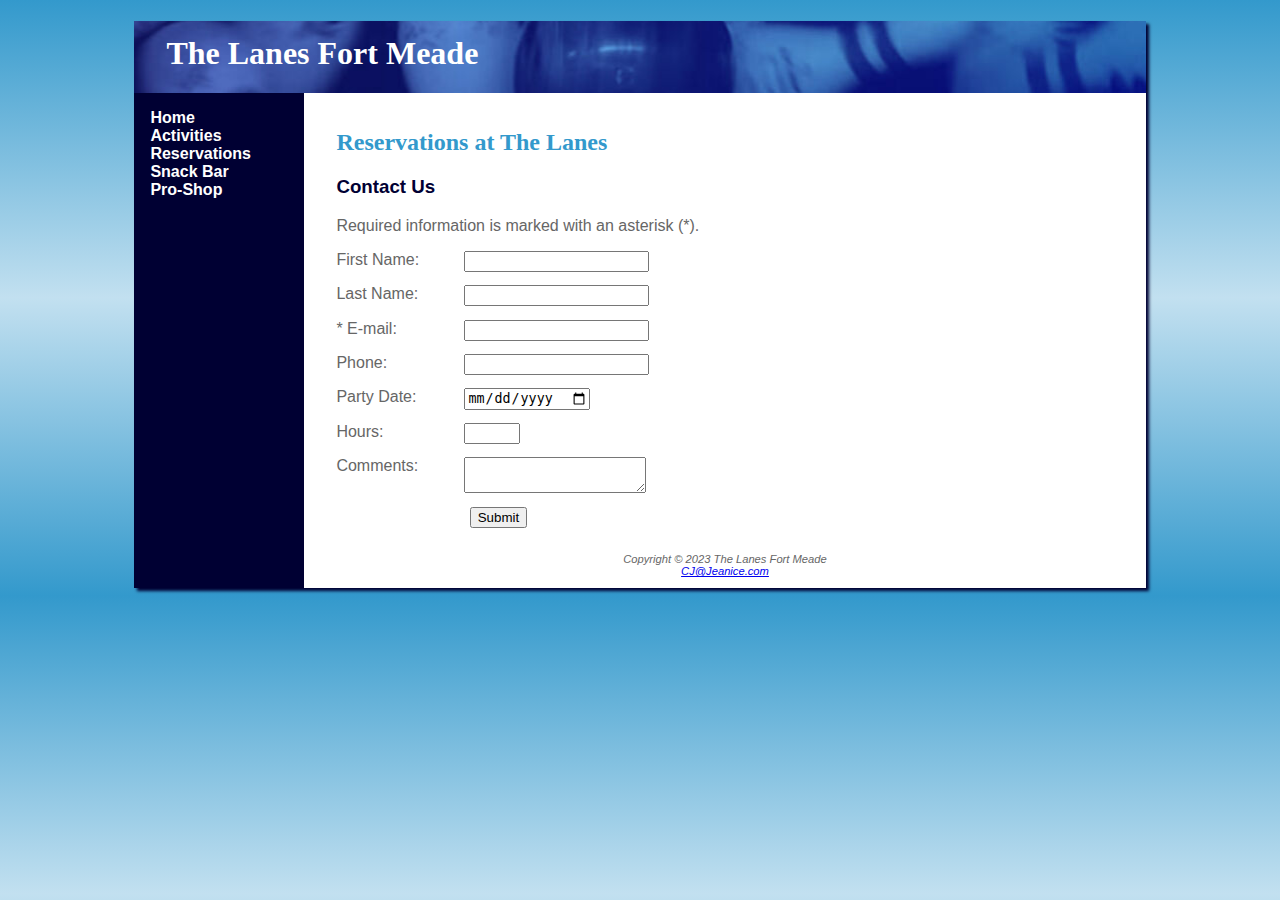
<file: partyres.html>
<!DOCTYPE html>
<html lang="en">
<head>
<title>THE LANES FORT MEADE :: Reservations</title>
<meta charset="utf-8">
<meta name="description" content="The Lanes Fort Meade well-designed amenities such as a pro shop, meeting room, and game room 
create an inviting atmosphere for the customers. A convenient and efficient facility to enjoy your time while bowling.">
<link rel="stylesheet" href="lanes.css">
<meta name="viewport" content="width=device-width, initial-scale=1.0">
</head>
<body>
<div id="wrapper">
<header>
<script>
function validateForm() {
if (document.forms[0].myEmail.value == "" ) {
 alert("Please enter an e-mail address.");
 return false;
} // end if
return true;
} // end function validateForm
</script>
<h1>The Lanes Fort Meade</h1>
</header>
<nav>
  <ul>
    <li><a href="index.html">Home</a></li>
    <li><a href="activities.html">Activities</a></li>
    <li><a href="partyres.html">Reservations</a></li> 
    <li><a href="snackbar.html">Snack Bar</a></li>
	<li><a href="proshop.html">Pro-Shop</a></li>
  </ul>
</nav>
<main>
<h2>Reservations at The Lanes</h2>
<h3>Contact Us</h3>
<p>Required information is marked with an asterisk (*).</p>
<form method="post" onsubmit="return validateForm();" action="http://webdevbasics.net/scripts/thelanes.php">
<form method="post" action="https://webdevbasics.net/scripts/thelanes.php">
<label for="myFName">First Name: </label><input type="text" id="myFName" name="myFName">
<label for="myLName">Last Name: </label><input type="text" id="myLName" name="myLName">
<label for="myEmail">* E-mail: </label><input type="email" name="myEmail" id="myEmail">
<label for="myPhone">Phone: </label><input type="tel" id="myPhone" name="myPhone">
<label for="myDate">Party Date: </label><input type="date" id="myDate" name="myDate">
<label for="myHours">Hours: </label><input type="number" id="myHours" name="myHours" min="1" max="10">
<label for="myComments">Comments: </label><textarea id="myComments" name="myComments" rows="2" cols="20"></textarea>
<input type="submit" id="mySubmit" value="Submit">
</form>

</main>
<footer>
Copyright &copy; 2023 The Lanes Fort Meade<br>
<a href="mailto:CJ@Jeanice.com">CJ@Jeanice.com</a>
</footer>
</div>
</body>
</html>
</file>
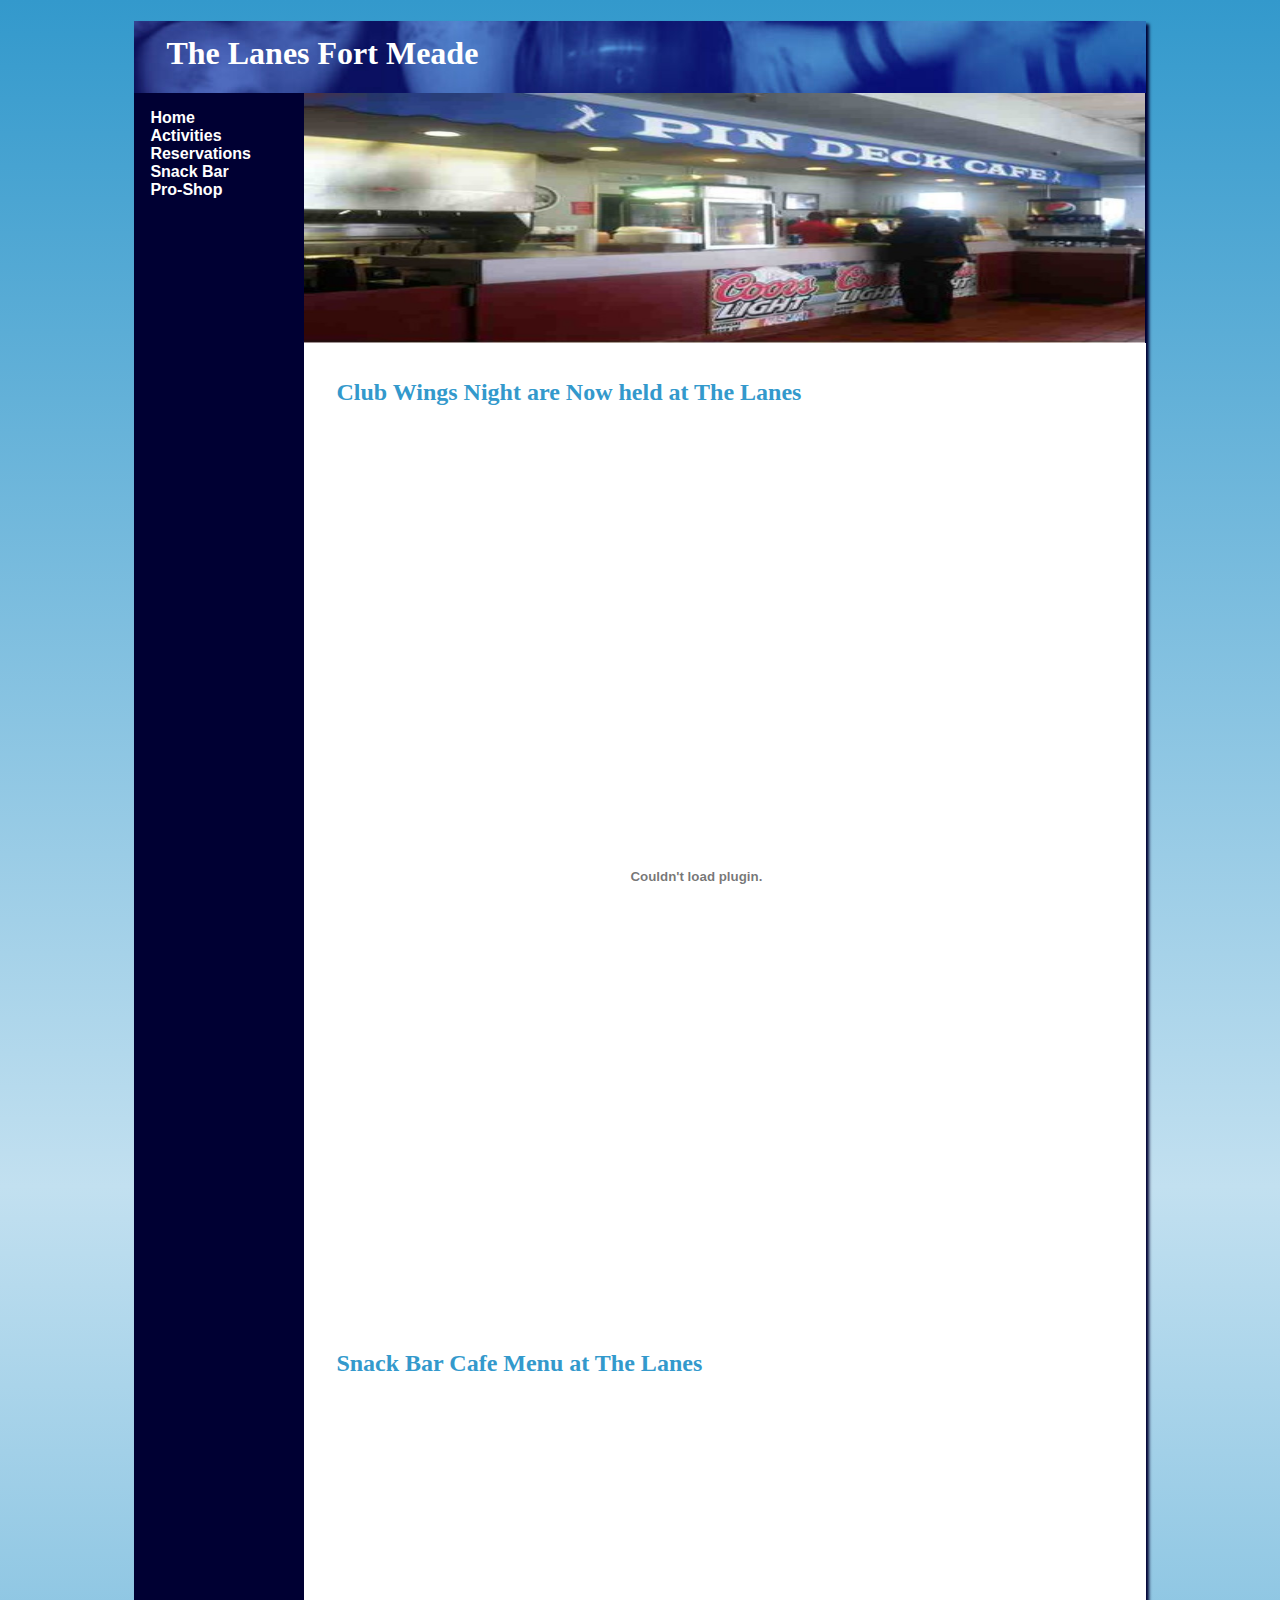
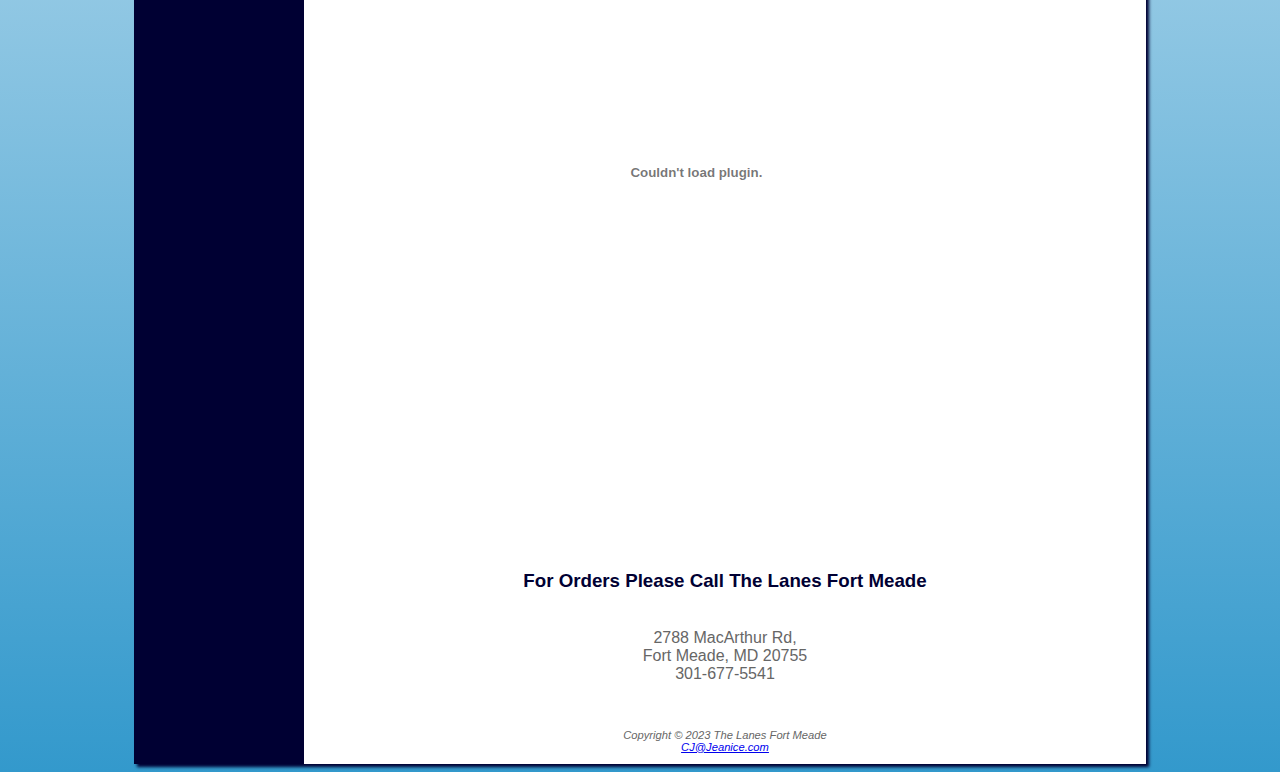
<file: snackbar.html>
<!DOCTYPE html>
<html lang="en">
<head>
<title>THE LANES FORT MEADE :: Scack Bar</title>
<meta charset="utf-8">
<meta name="description" content="The Lanes Fort Meade well-designed amenities such as a pro shop, meeting room, and game room 
create an inviting atmosphere for the customers. A convenient and efficient facility to enjoy your time while bowling.">
<link rel="stylesheet" href="lanes.css">
<meta name="viewport" content="width=device-width, initial-scale=1.0">
</head>
<body onload="alert('Every Thursday is Wing Night... $1 Per Wing !!!');">
<div id="wrapper">
<header>
<h1>The Lanes Fort Meade</h1>
</header>
<nav>
  <ul>
    <li><a href="index.html">Home</a></li>
    <li><a href="activities.html">Activities</a></li>
    <li><a href="partyres.html">Reservations</a></li> 
    <li><a href="snackbar.html">Snack Bar</a></li>
	<li><a href="proshop.html">Pro-Shop</a></li>
  </ul>
</nav>
<div id="snackbar">
</div>
<main>

<body> 




<h2>Club Wings Night are Now held at The Lanes</h2>
	
	<center-right> 
        <embed src= "file:///D:/AACC%20Classes/THE%20LANES%20WINGS%20Print%20out.pdf" 
		 width="720"
         height="900"> 
    </center-right>


<h2>Snack Bar Cafe Menu at The Lanes</h2>

    <center-right> 
        <embed src= "file:///D:/AACC%20Classes/Web%20Dev%20HTML%20&%20CSS%20(CTP%20118)/Final%20Project/Bowling%20Alley%20Final%20Project/menu.pdf" 
		 width="720"
         height="750"> 
    </center-right> 

	
</body> 


<h3 align="center">For Orders Please Call The Lanes Fort Meade</h3>
<p align="center"><br>
2788 MacArthur Rd,<br>
Fort Meade, MD 20755<br>
<a id="mobile" href="tel:301-677-5541">301-677-5541</a><span id="desktop">301-677-5541</span></p> <br>


</main>

<footer>
Copyright &copy; 2023 The Lanes Fort Meade<br>
<a href="mailto:CJ@Jeanice.com">CJ@Jeanice.com</a>
</footer>
</div>
</body>
</html>
</file>
<file: lanes.css>
* { box-sizing: border-box; }
header, nav, main, footer { display: block; }
body { background-color: #3399CC;
      color: #666666;
	  font-family: Verdana, Arial, sans-serif;
	  background-image: linear-gradient(to bottom, #3399CC,  #C2E0F0, #3399CC);
}
header { background-color: #000033;
         color: #FFFFFF;
		 font-family: Georgia, serif; 
}
h1 { line-height: 200%;
     background-image: url(mwr.jpg);
     background-repeat: no-repeat;
     background-position: right;
     padding-left: 1em;
     height: 72px;
	 margin-bottom: 0;
}
nav { font-weight: bold;
      padding: 0;
	  float: left;
	  width: 170px;
}
nav ul { list-style-type: none;
      padding-left: 1em;
}

nav a { text-decoration: none; }
nav a:link { color: #FFFFFF; }
nav a:visited { color: #C2E0F0; }
nav a:hover { color: #CCCCCC; }
h2 { color: #3399CC;
     font-family: Georgia, serif;
}
h3 { color: #000033; }
dt { color: #000033; 
   font-weight: bold; 
}
.lanes { color: #000033;
          font-size: 1.2em;
}
footer { font-size: .70em;
         font-style: italic;
		 text-align: center; 
		 padding: 1em;
		 background-color: #FFFFFF;
		 margin-left: 170px;
}
main { padding-left: 2em;
      padding-right: 2em;
	  padding-bottom: 1px;
	  padding-top: 1em;
	  background-color: #FFFFFF;
	  margin-left: 170px;
	  display: block;
}
#homehero { height: 250px;
           background-image: url(building.jpg);
		   background-size: 100% 100%;
		   background-repeat: no-repeat;
		   margin-left: 170px;
	
}
#snackbar { height: 250px;
           background-image: url(pindeck.jpg);
		   background-size: 100% 100%;
		   background-repeat: no-repeat;
		   margin-left: 170px;

}
#trailhero { height: 250px;
           background-image: url(thelanes.jpg);
		   background-size: 100% 100%;
		   background-repeat: no-repeat;
		   margin-left: 170px;

}

#wrapper { width: 80%;
          margin-left: auto;
		  margin-right: auto;
		  background-color: #000033;
		  min-width: 700px;
		  max-width: 1024px;
		  box-shadow: 3px 3px 3px #000033;
}
#mobile { display: none; }
#desktop { display: inline; }
table { margin-left: auto;
      margin-right: auto;
	  border: 1px solid #3399CC;
      width: 90%; 
	  border-collapse: collapse;}	
td, th { padding: 5px;
       border: 1px solid #3399CC; }	 
td { text-align: center; }
.text { text-align: left; }
tr:nth-of-type(even) { background-color: #F5FAFC; }	
label { float: left;
      display: block; 
      width: 8em;
      padding-right: 1em; 
}
input, textarea { display: block; 
              margin-bottom: 1em;
}
#mySubmit { margin-left: 10em; }		
video { float: right; 
             margin:2em; }	  
.leftfloat { float: left;
             margin: 1em; }
.clear { clear: both; }



@media only screen and (max-width: 1024px) {
	body { margin: 0;
	      padding: 0;
		  background-image: none; }
	#wrapper { width: auto; 
			   min-width: 0;
			   margin: 0;
			   box-shadow: none; }
	h1 { margin: 0; }
	nav { float: none;
		 width: auto;
		 padding: 0.1em 1em;
		 background-color: #124373;
		 }
	nav li { display: inline-block;  }
	nav a { padding-right: 2em; }
	main { padding: 1em; 
		  margin-left: 0; 
		  font-size: 90%; }
	footer { margin: 0; }
	#homehero, #yurthero, #trailhero { margin-left: 0; }
}



@media only all and (max-width: 768px) {
	h1 { height: 100%;
		font-size: 1.5em;
		padding-left: 0.3em; }
	nav { padding: 0; }
	nav a { display: block; 
		   padding: 0.2em;
		   font-size: 1.1em;
		   border-bottom: 1px solid #330000; }
	nav ul { padding: 0;
	       margin: 0; }
	nav li { display: block; 
		  margin: 0;
		  padding: 0; }
	main { padding: 0.1em 0.6em 0.1em 0.4em }
	#homehero, #yurthero, #trailhero { display: none; }
}
</file>
